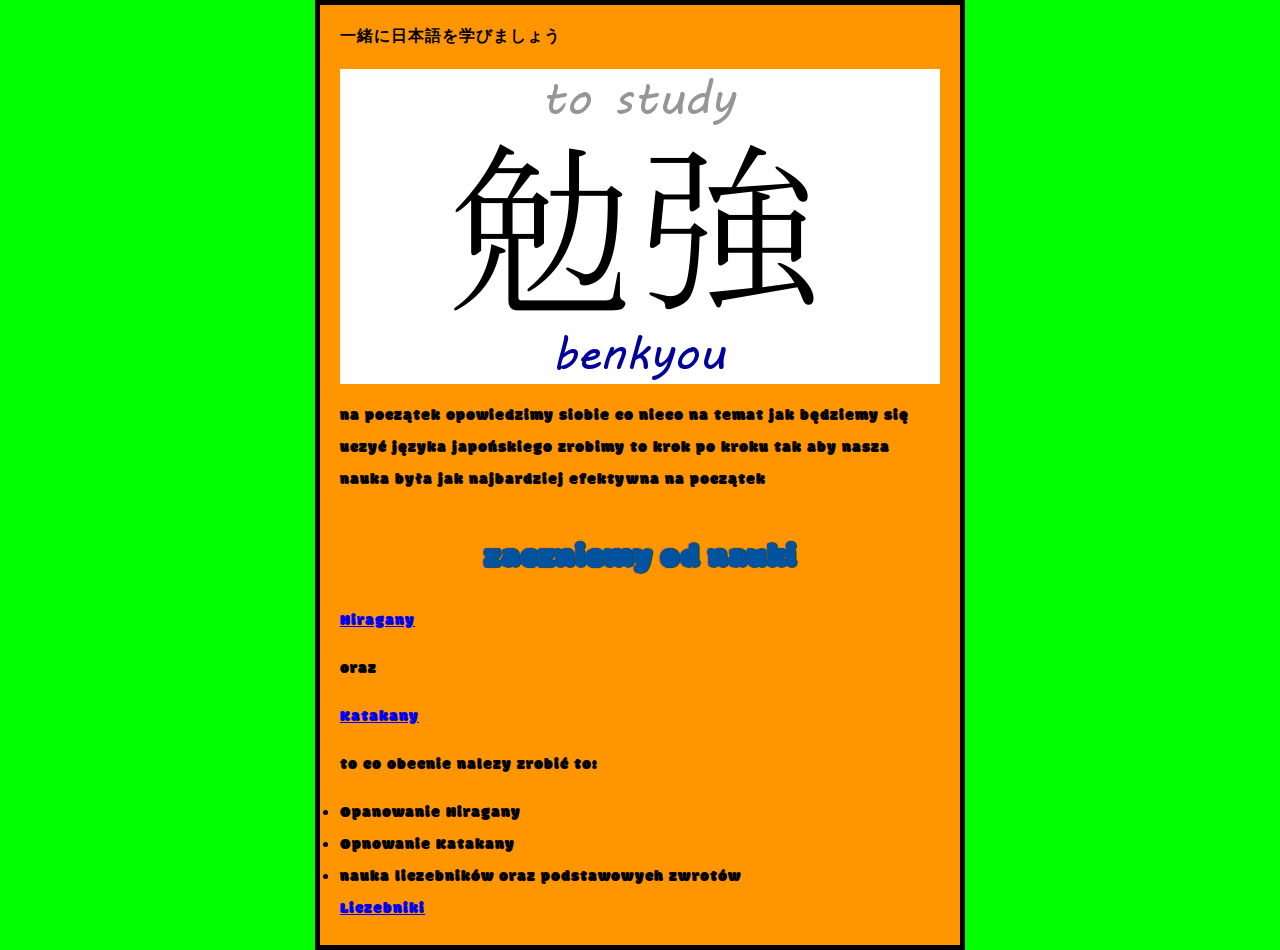
<file: projekt strony/test-side/index.html>
<!DOCTYPE html>
<html>
  <head>
    <meta charset="utf-8">
    <title>Moja strona so nauki jpońskiego</title>
  </head><script src="scripts/main.js"></script>
  <body><p><strong>一緒に日本語を学びましょう</strong></p>
    <img src="images/benkyou-to-study.jpg" alt="My test image">
  </body>
</html> <p>na początek opowiedzimy siobie co nieco na temat jak będziemy się uczyć języka japońskiego zrobimy to krok po kroku tak aby nasza nauka była jak najbardziej efektywna na początek</p> <h1><strong>zaczniemy od nauki</strong></h1> <a href="https://www.hirahana.org/en-US/about/hirahana/">Hiragany</a> <p>oraz</p> <a href="https://www.Katakana.org/en-US/obout/katakana/">Katakany</a></p> 
<P>to co obecnie nalezy zrobić to:</P>
<lu>
    <li>Opanowanie Hiragany</li>
    <li>Opnowanie Katakany</li>
    <li>nauka liczebników oraz podstawowych zwrotów</li>
</lu>
<a href="htpps://www.liczebnik.org/en-US/about/liczebniki/">Liczebniki</a>
<head><link href="styles/style.css" rel="stylesheet" type="text/css"></head>
<head><link href="https://fonts.googleapis.com/css2?family=Modak&display=swap" rel="stylesheet"></head>
<body><script src="scripts/main.js"></script></body>
</file>
<file: projekt strony/test-side/styles/style.css>
html {
  font-size:20px; /* px oznacz 'piksele': bazowy rozmiar tekstu to teraz 10 pikseli wysokości  */ 
font-family: 'Modak', cursive;
} 
h1 {
  font-size: 35px;
  text-align: center;
}

p, li, a {
  font-size: 16px;    
  line-height: 2;
  letter-spacing: 1px;
} 
html {
  background-color: #00ff00;
} 
body {
  width: 600px;
  margin: 0 auto;
  background-color: #FF9500;
  padding: 0 20px 20px 20px;
  border: 5px solid black;
} 
h1 {
  margin: 0;
  padding: 20px 0;    
  color: #00539F;
  text-shadow: 0px 0px 1px black;
} 
img {
  display: block;
  margin: 0 auto;
}
</file>
